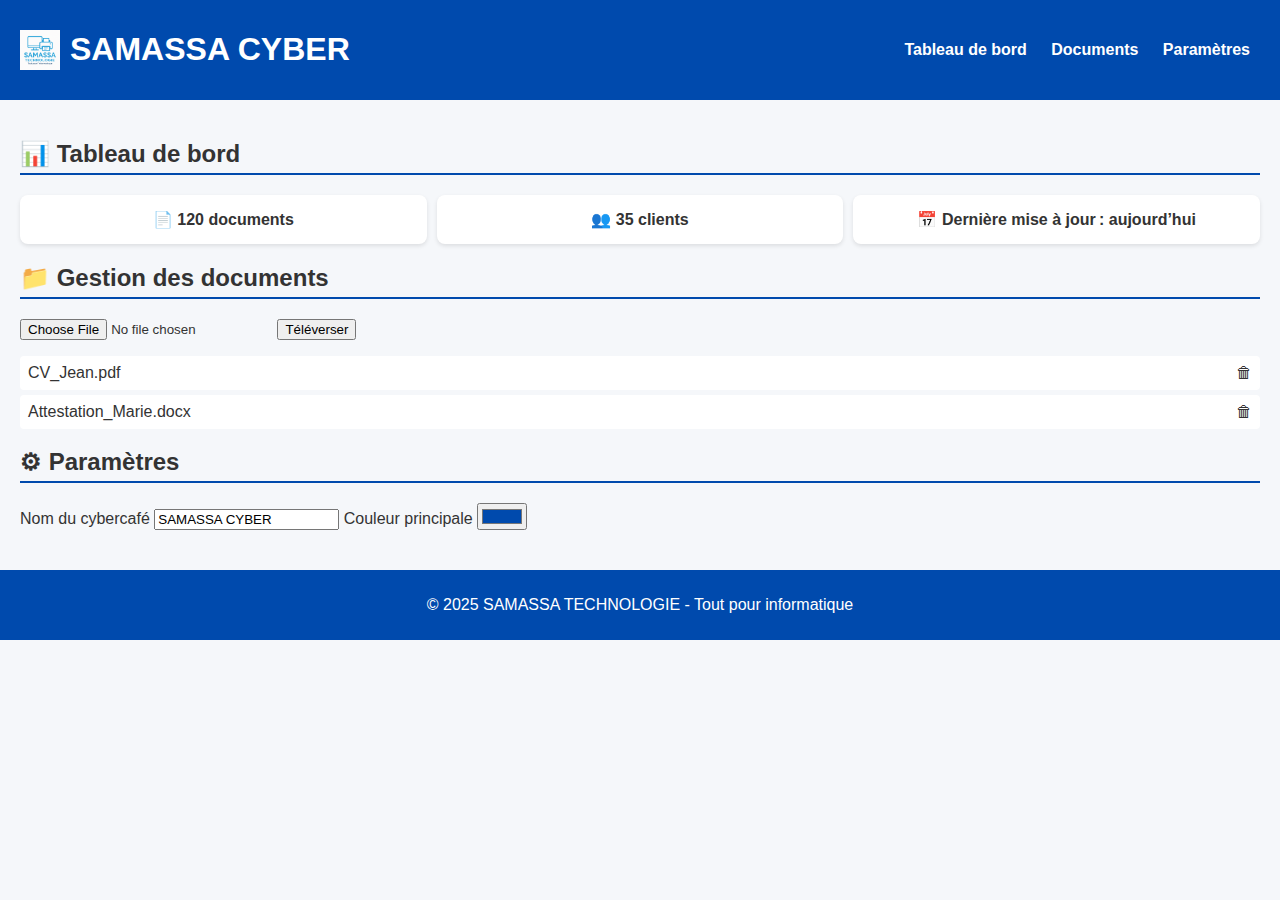
<file: index.html>
<!DOCTYPE html>
<html lang="fr">
<head>
  <meta charset="UTF-8">
  <title>Gestion de documents - SAMASSA CYBER</title>
  <link rel="stylesheet" href="style.css">
</head>
<body>
  <header>
    <div class="logo">
      <img src="logo.png" alt="Logo SAMASSA CYBER">
      <h1>SAMASSA CYBER</h1>
    </div>
    <nav>
      <a href="#dashboard">Tableau de bord</a>
      <a href="#documents">Documents</a>
      <a href="#parametres">Paramètres</a>
    </nav>
  </header>

  <main>
    <section id="dashboard">
      <h2>📊 Tableau de bord</h2>
      <div class="stats">
        <div class="card">📄 120 documents</div>
        <div class="card">👥 35 clients</div>
        <div class="card">📅 Dernière mise à jour : aujourd’hui</div>
      </div>
    </section>

    <section id="documents">
      <h2>📁 Gestion des documents</h2>
      <form>
        <input type="file" name="document" />
        <button type="submit">Téléverser</button>
      </form>
      <ul class="file-list">
        <li>CV_Jean.pdf <span>🗑</span></li>
        <li>Attestation_Marie.docx <span>🗑</span></li>
      </ul>
    </section>

    <section id="parametres">
      <h2>⚙ Paramètres</h2>
      <label>Nom du cybercafé</label>
      <input type="text" value="SAMASSA CYBER">
      <label>Couleur principale</label>
      <input type="color" value="#004aad">
    </section>
  </main>

  <footer>
    <p>© 2025 SAMASSA TECHNOLOGIE - Tout pour informatique</p>
  </footer>
  <script src="script.js"></script>
</body>
</html>
</file>
<file: style.css>
body {
  margin: 0;
  font-family: Arial, sans-serif;
  background: #f5f7fa;
  color: #333;
}

header {
  background: #004aad;
  color: #fff;
  padding: 10px 20px;
  display: flex;
  justify-content: space-between;
  align-items: center;
}

header .logo {
  display: flex;
  align-items: center;
}

header .logo img {
  height: 40px;
  margin-right: 10px;
}

nav a {
  color: #fff;
  margin: 0 10px;
  text-decoration: none;
  font-weight: bold;
}

main {
  padding: 20px;
}

h2 {
  border-bottom: 2px solid #004aad;
  padding-bottom: 5px;
}

.stats {
  display: flex;
  gap: 10px;
  margin-top: 10px;
}

.card {
  background: #fff;
  padding: 15px;
  border-radius: 8px;
  box-shadow: 0 2px 4px rgba(0,0,0,0.1);
  flex: 1;
  text-align: center;
  font-weight: bold;
}

form {
  margin-top: 10px;
}

.file-list {
  list-style: none;
  padding: 0;
}

.file-list li {
  background: #fff;
  margin: 5px 0;
  padding: 8px;
  display: flex;
  justify-content: space-between;
  border-radius: 4px;
}

footer {
  text-align: center;
  background: #004aad;
  color: #fff;
  padding: 10px;
  margin-top: 20px;
}
</file>
